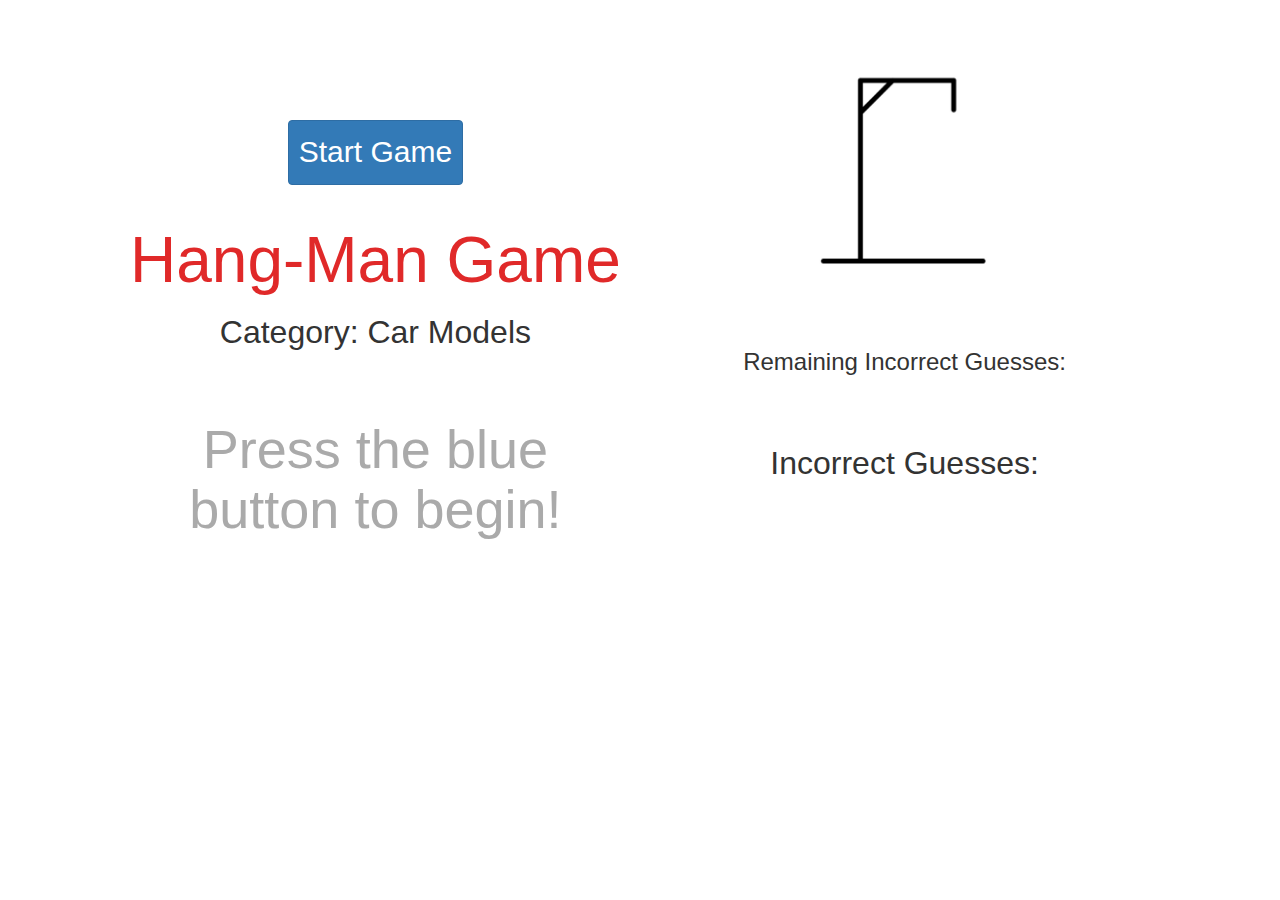
<file: index.html>
<!DOCTYPE html>
<html lang="en-us">
  <head>
    <meta charset="UTF-8">
    <title>Hang-Man Game</title>
    <link rel="stylesheet" type="text/css" href="assets/css/reset.css">
    <link rel="stylesheet" href="https://maxcdn.bootstrapcdn.com/bootstrap/3.3.7/css/bootstrap.min.css" integrity="sha384-BVYiiSIFeK1dGmJRAkycuHAHRg32OmUcww7on3RYdg4Va+PmSTsz/K68vbdEjh4u" crossorigin="anonymous">
    <script src="https://code.jquery.com/jquery-3.1.1.min.js"></script>
    <link rel="stylesheet" type="text/css" href="assets/css/style.css">
  </head>

  <body>
        <div class="row">
            <div class="col-md-5 col-lg-5 col-md-offset-1 col-lg-offset-1">
                <p id="buttonRow" class="text-center"><button id="begin" type="button" class="btn btn-primary btn-large text-center" onclick="initGame()">Start Game</button></p>
                <h1 id="title" class="text-center">Hang-Man Game</h1>
                <h2 id="subtitle" class="text-center">Category: Car Models</h2>
                <h2 id="HangManMessage" class="text-center"></h2>
            </div>
            <div class="col-md-5 col-lg-5">
                <div><img id="hmimage" src="assets/images/6.jpg" alt="Hangman Image"></div>
                <h1 id="hiddenLettersArray" class="text-center" ></h1>
                <p class="text-center"><span id="user-text"></span></p>
                <h3 id="remainingIncorrectGuesses" class="text-center">Remaining Incorrect Guesses: </h3>
                <h2 class="text-center" id="remainingGuesses"></h2>
                <h2 id="incorrectGuesses" class="text-center">Incorrect Guesses:</h2>
                <h3 class="text-center" id="wrongLetters"></h3>
            </div>
        </div>

<!--Javascript-->
    <script type="text/javascript">
var userText = document.getElementById("user-text");
var a = "";
var m = "";
var n = "";
var p = "";
var x = "";
var hiddenLetters = "";
var hiddenLettersArray = [];
var hiddenLettersString = "";
var letter = "";
var theWord = "";
var theWordArray = [];
var theWordString = "";
var message = "";
var randomNumber = "";
var remainingGuesses = 6;
var wrongLetters = [];
var words = ["CAMRY", "ULTIMA", "PATHFINDER", "PILOT", "DURANGO", "BUG", "ESCORT", "CAMERO"];
// var letterChoice = ['a', 'b', 'c', 'd', 'e', 'f', 'g', 'h', 'i', 'j', 'k', 'l', 'm', 'n', 'o', 'p', 'q', 'r', 's', 't', 'u', 'v', 'w', 'x', 'y', 'z'];


function getWord() {
    randomNumber = Math.floor(Math.random() * words.length);
    theWord = words[randomNumber];
    n = theWord.length;
    console.log('the string is ' + n + ' digits');
    hiddenLettersArray.length = n;
    hiddenLettersArray.fill('_');
    document.getElementById("hiddenLettersArray").innerHTML = hiddenLettersArray;
    theWordArray.length = n;
        for (var i  = 0; i < theWordArray.length; i++) {
                theWordArray[i] = theWord.charAt(i);
            }
        }

function showMessage(message) {
    document.getElementById("HangManMessage").innerHTML = message;
}

function showRemainingGuesses() {
    document.getElementById("remainingGuesses").innerHTML = remainingGuesses;
}

function isAlphaNumeric(str){
    var regExp = /[^a-zA-Z]/g;
     if (regExp.test(str)) {
        return false;
    }
     else {
        return true;
  }
}

// function wrongLetters() {
//     wrongLetters.push(letter);
//     document.getElementById("wrongLetters").innerHTML = wrongLetters;
// }

function changeImage() {
    a = "assets/images/" + remainingGuesses + ".jpg";
    document.getElementById("hmimage").src = a;
}

function youWin() {
    showMessage('YOU WIN!!!');
    remainingGuesses = -1;
}

function gameOver() {
    showMessage('Game Over!!!');

}

// Resetting all variables
function initGame() {
    a = "";
    m = "";
    n = "";
    p = "";
    x = "";
    hiddenLetters = "";
    hiddenLettersArray = [];
    hiddenLettersString = "";
    letter = "";
    theWord = "";
    theWordArray = [];
    theWordString = "";
    message = "";
    randomNumber = "";
    remainingGuesses = 6;
    wrongLetters = [];
    document.getElementById("wrongLetters").innerHTML = wrongLetters;
    showMessage("Choose A Letter!");
    getWord();
    showRemainingGuesses();
    changeImage();
}

showMessage('Press the blue button to begin!');
document.onkeyup = function(event) {
        userText.textContent = event.key;
        letter = event.key;
        letter = letter.toUpperCase();
    if (remainingGuesses > 0) {
        if (isAlphaNumeric(letter)) {
            x = wrongLetters.includes(letter);
                if (x === true) {
                    showMessage('Letter already chosen. Try again.');
                }
                else {
                    p = theWord.includes(letter);
                        if (p === true) {
                            m = theWord.indexOf(letter);
                            showMessage('Good choice!!!');
                            hiddenLettersArray[m] = letter;
                            document.getElementById("hiddenLettersArray").innerHTML = hiddenLettersArray;
                            hiddenLettersString = hiddenLettersArray.join();
                            theWordString = theWordArray.join();
                            if (hiddenLettersString === theWordString) {
                                youWin();
                            }
                        }
                    
            
            else {
                showMessage('Bummer! Try again!');
                remainingGuesses--;
                showRemainingGuesses();
                wrongLetters.push(letter);
                console.log(wrongLetters);
                document.getElementById("wrongLetters").innerHTML = wrongLetters;
                changeImage();
                    if (remainingGuesses === 0) {
                        gameOver();
                    }
            }
        }
    }
        else {
            showMessage('Invalid Entry!');
    }    
}};

</script>
</body>
</html>
</file>
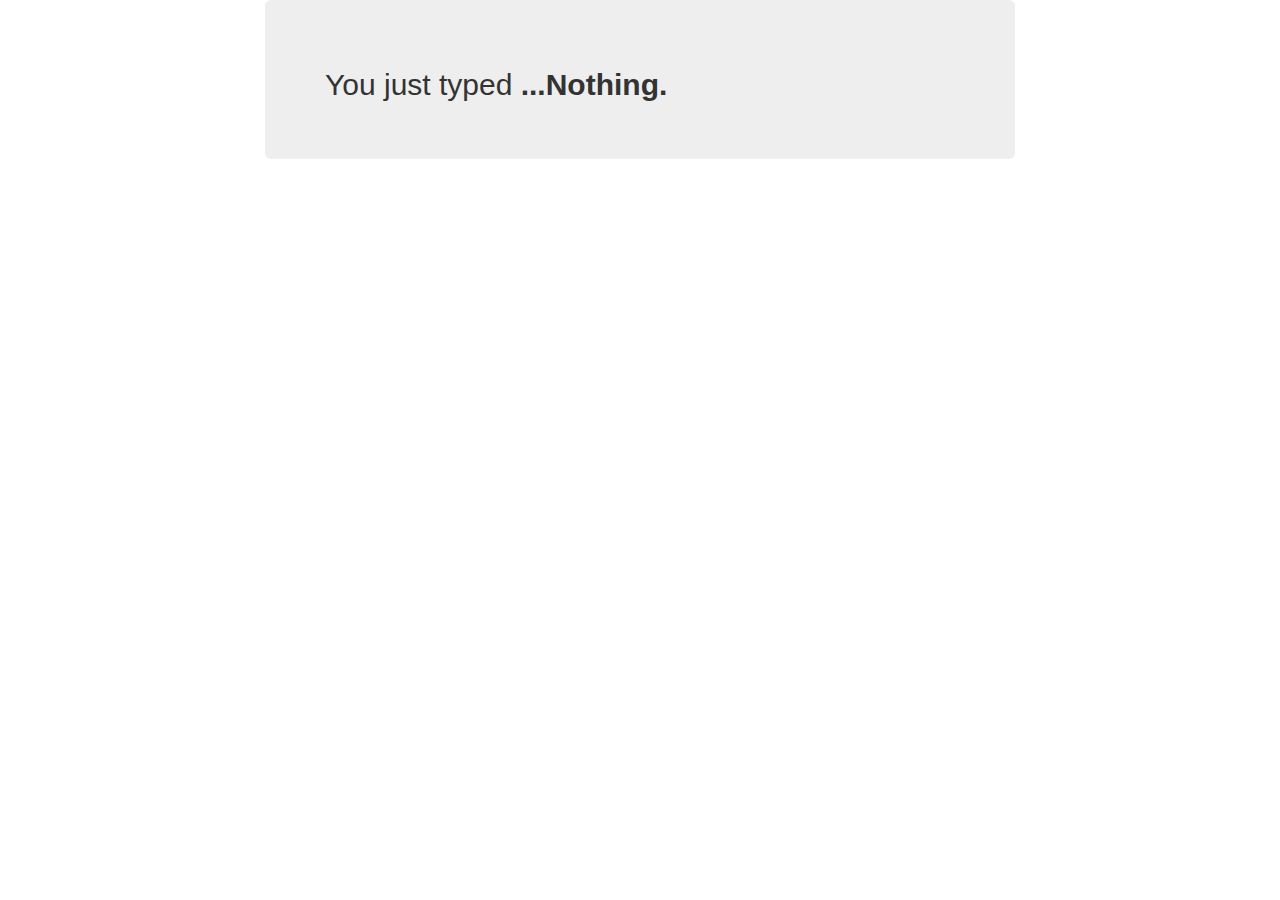
<file: practice.html>
<!DOCTYPE html>
<html lang="en-us">
  <head>
    <meta charset="UTF-8">
    <title>Events!</title>

    <link rel="stylesheet" href="https://maxcdn.bootstrapcdn.com/bootstrap/3.3.7/css/bootstrap.min.css" />

  </head>
  <body>
  <body>
    <div class="container">
      <div class="row">
        <div class="col-md-offset-2 col-md-8">
          <div class="jumbotron">
            <h2>You just typed <span id="user-text"><strong>...Nothing.</strong></span></h2>
          </div>
        </div>
      </div>
    </div>

    <!-- We have to put this at the end of our document to ensure the user-text
         span exists when we try to access it. -->
    <script type="text/javascript">
      // Let's start by grabbing a reference to the <span> below.
      // var userText = document.getElementById("user-text");

      // // Next, we give JavaScript a function to execute when onkeyup event fires.
      // document.onkeyup = function(event) {
      //   userText.textContent = event.key;
      //   letter = event.key;
      //   // console.log(letter);

        var fruits = ["Banana", "Orange", "Apple", "Mango"];
        console.log(fruits);
        fruits.fill("Kiwi",1,2);
        console.log(fruits);
      };
    </script>
  </body>
</html>
</file>
<file: assets/css/style.css>
body {
	background-color: #fff;
	padding: 20px;
}

h1 {
	color: #e02929;

}

h2 {
	font-size: 32px;
}

#title {
	margin-top: 40px;
	font-size: 64px;
	color: #e02929;
}

#buttonRow {
	margin-top: 100px;
}

#begin {
	font-size: 30px;
	padding: 10px;
}

#hmimage {
    display: block;
    margin: auto;
    margin-top: 0;
    margin-bottom: 0;
    width: 60%;
    height: auto;
}

#user-text {
	visibility: hidden;
}

#hiddenLettersArray {
	font-size: 64px;
}

#HangManMessage {
	margin: auto;
	margin-top: 50px;
	margin-bottom: 0;
	color: #aaa;
	font-size: 54px;
	padding: 20px;
}

#hiddenLettersArray {
	margin-top: 0;
	margin-bottom: 10px;
	position: relative;
	top: -20px;
}

#remainingIncorrectGuesses {
	padding: 20px;
	margin-top: 0px;
	margin-bottom: 0px;
}

#remainingGuesses {
	padding: 10px;
	font-size: 32px;
	margin-top: 0px;
}

#incorrectGuesses {
	margin-top: 30px;
}
</file>
